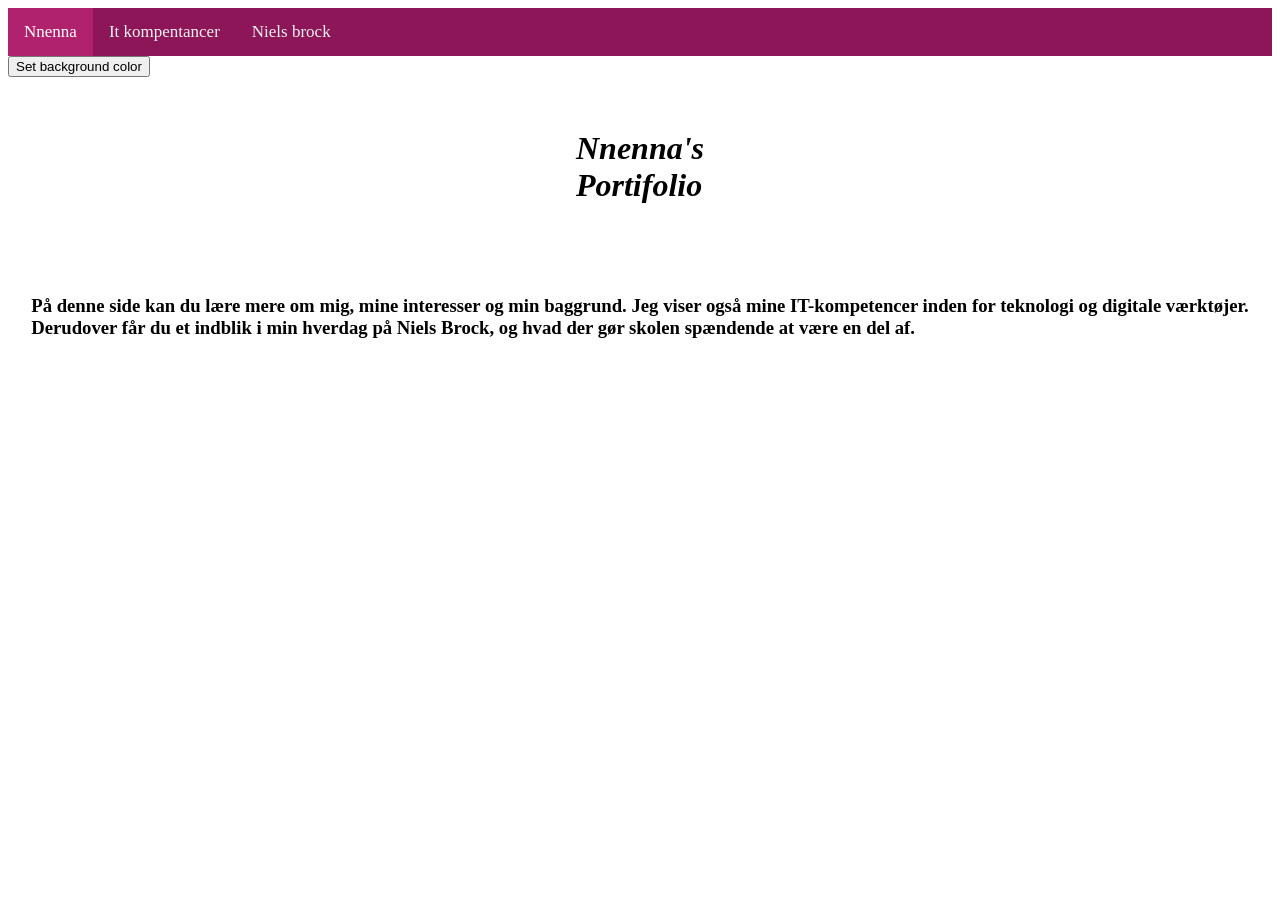
<file: index.html>
<!DOCTYPE html>
<html>
  <head>
    <link rel="stylesheet" href="homepage.css">
  </head>
  <body>



          
    <div class="topnav">
      <a class="active" href="Nnenna.html">Nnenna</a>
      <a href="it-kompetancer.html">It kompentancer</a>
      <a href="Nielsbrock.html">Niels brock</a>
    </div>
    
    
         
<button type="button" onclick="myFunction()">Set background color</button>

<script>
function myFunction() {
  document.body.style.backgroundColor = "pink";
}
</script>

    
    
   


<div class="nnennas-portifolio">
    <h1><p>Nnenna's<br> Portifolio </p></h1>

</div>

    
  

    
    <div class="introduktion">
      <h3><p> På denne side kan du lære mere om mig, mine interesser og min baggrund.  Jeg viser også mine
      IT-kompetencer inden for teknologi og digitale værktøjer. <br> Derudover får du et indblik i min
        hverdag på Niels Brock, og hvad der gør skolen spændende at være en del af.
        </p></h3>
        </div>
    

    
  </body>
</html>
</file>
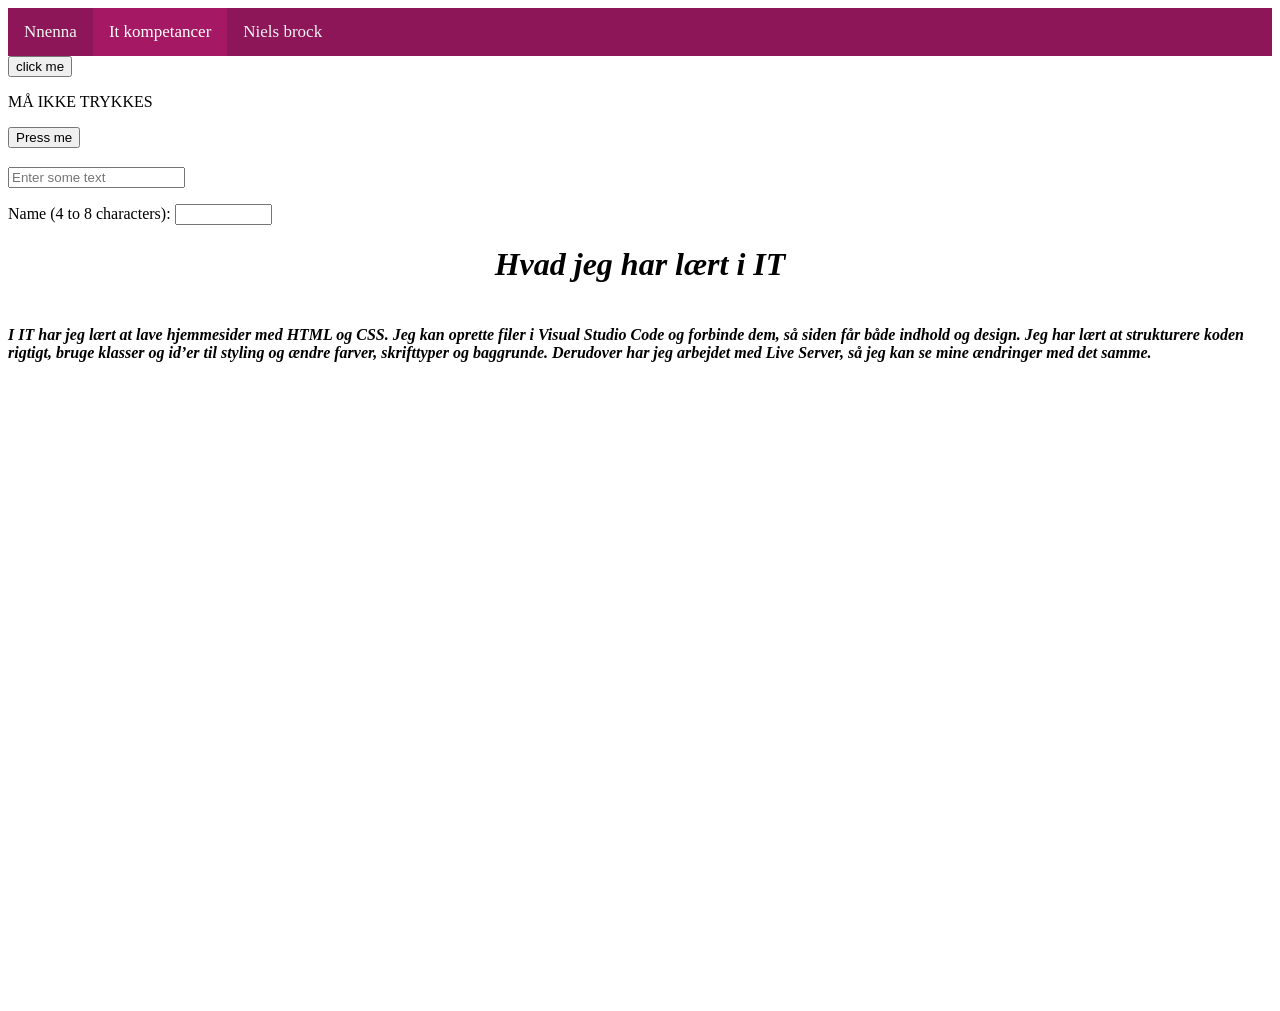
<file: It-kompetancer.html>
<!DOCTYPE html>
<html lang="da">
<head>
  <meta charset="UTF-8">
  <title>Test</title>
  <link rel="stylesheet" href="it-kompetancer.css">
</head>
<body>

  <!-- Top navigation -->
  <div class="topnav">
    <a href="index.html">Nnenna</a>
    <a class="active" href="it-kompetancer.html">It kompetancer</a>
    <a href="Nielsbrock.html">Niels brock</a>
  </div>

  <!-- Første knap + tekst -->
  <button onclick="myFunction()">click me</button>
  <p id="afsnit">MÅ IKKE TRYKKES</p>

  <!-- Din JavaScript-knap -->
  <button id="button_A">Press me</button>
  <h3 id="heading_A"></h3>


<!--live tegnoptælining-->
<input placeholder="Enter some text" name="name" />
<p id="values"></p>

<!-- tekst fra inputfelt-->
<label for="name">Name (4 to 8 characters):</label>

<input
  type="text"
  id="name"
  name="name"
  required
  minlength="4"
  maxlength="8"
  size="10" />



  <!-- Tekstsektion -->
  <div class="start">
    <h1>Hvad jeg har lært i IT</h1>
  </div>


  <div class="tekst">
    <h4>
      I IT har jeg lært at lave hjemmesider med HTML og CSS. Jeg kan oprette filer i Visual Studio Code og forbinde dem, så siden får både indhold og design. Jeg har lært at strukturere koden rigtigt, bruge klasser og id’er til styling og ændre farver, skrifttyper og baggrunde. Derudover har jeg arbejdet med Live Server, så jeg kan se mine ændringer med det samme.
    </h4>
  </div>

  <!-- App Lab iframe -->
  <div class="applab">
    <iframe width="392" height="620" style="border: 0px;" src="https://studio.code.org/projects/applab/yNFr-GhtyJuVmFScPdxW9U5-YcUbRU3DeMdlxlsC-Cs/embed"></iframe>
  </div>

  <!-- JavaScript link nederst -->
  <script src="button.js"></script>
</body>
</html>
</file>
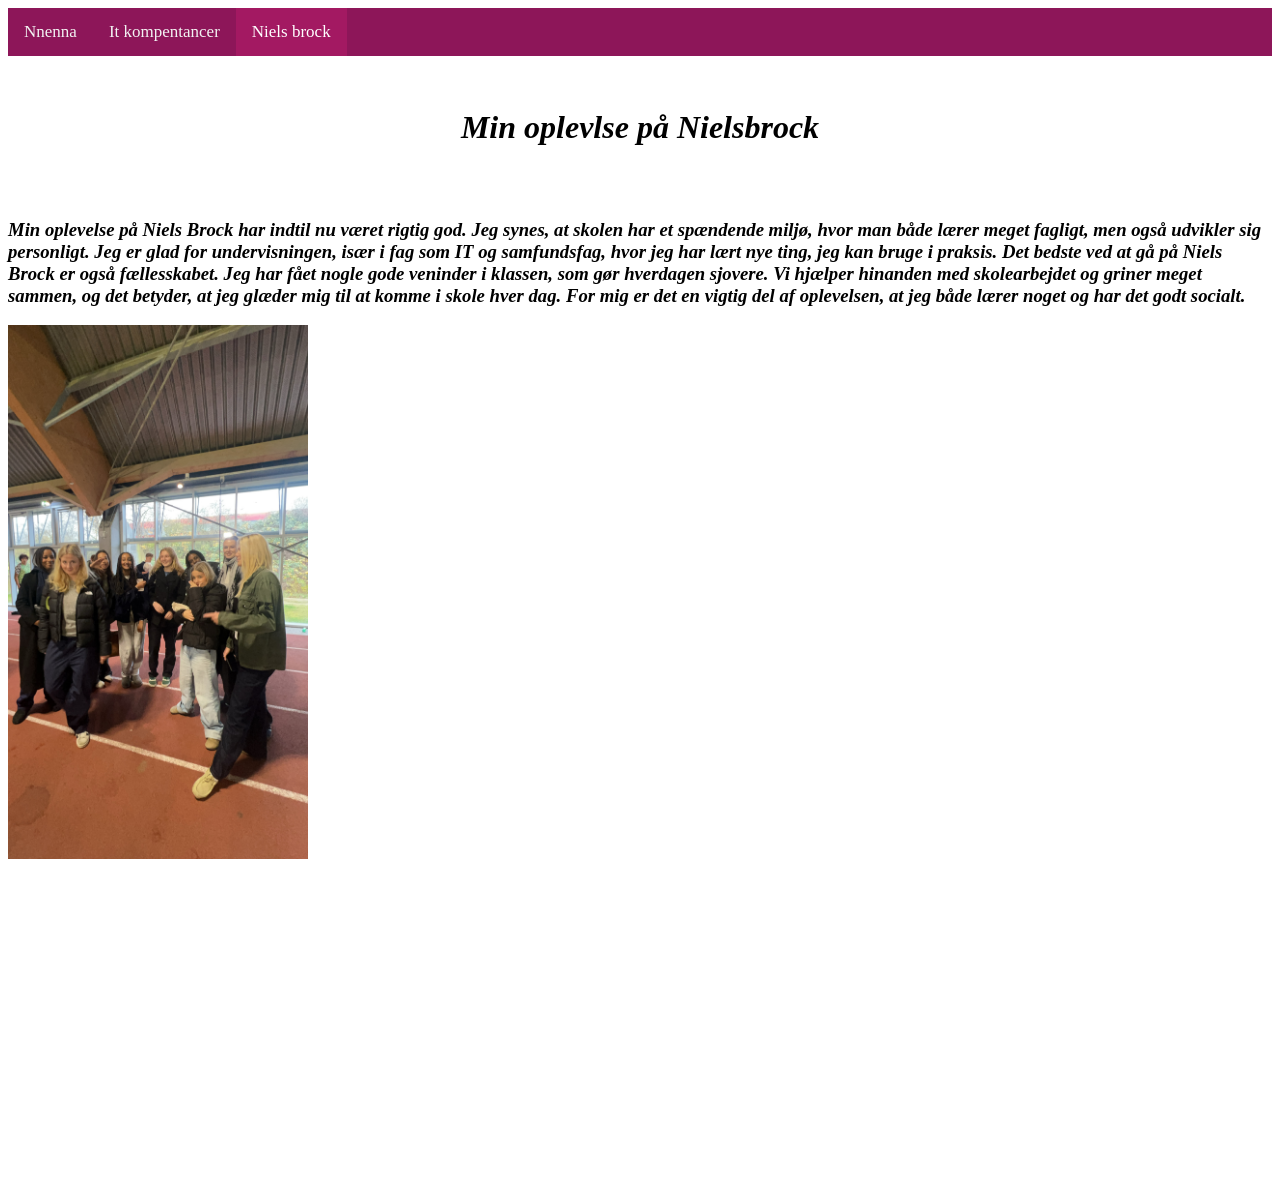
<file: Nielsbrock.html>
<!DOCTYPE html>
<html>
  <head>
        <link rel="stylesheet" href="Nielsbrock.css">
   
  </head>
  <body>
      <div class="topnav">
    <a href="index.html"> Nnenna</a>
      <a href="it-kompetancer.html">It kompentancer</a>
      <a class= "active" href="Nielsbrock.html">Niels brock</a>
    </div>
<div class="tekst-nieslbrock">
    <h1><p>Min oplevlse på Nielsbrock</p></h1>
</div>





<div class="teks-niels">
    <h3><p>Min oplevelse på Niels Brock har indtil nu været rigtig god. Jeg synes, at skolen har et spændende miljø, hvor man både lærer meget fagligt, men også udvikler sig personligt. Jeg er glad for undervisningen, især i fag som IT og samfundsfag, hvor jeg har lært nye ting, jeg kan bruge i praksis.
Det bedste ved at gå på Niels Brock er også fællesskabet. Jeg har fået nogle gode veninder i klassen, som gør hverdagen sjovere. Vi hjælper hinanden med skolearbejdet og griner meget sammen, og det betyder, at jeg glæder mig til at komme i skole hver dag. For mig er det en vigtig del af oplevelsen, at jeg både lærer noget og har det godt socialt.</p></h3>
</div>



<img class="julie" src="IMG_6484.JPG" alt="billede med pigerne">


<iframe class="video" width="560" height="315" 
src="https://www.youtube.com/embed/2YxfIQe9zFY?si=LbkG2tTXKH59PV_V" 
title="YouTube video player"
frameborder="0" allow="accelerometer; autoplay; clipboard-write; encrypted-media; gyroscope; picture-in-picture; web-share" referrerpolicy="strict-origin-when-cross-origin" 
allowfullscreen></iframe>



  </body>
</html>
</file>
<file: homepage.css>
body {
  background: rgba(255, 251, 251, 0);
}
p {
  color: #000000;
}


.nnennas-portifolio{
    display:flex;
    justify-content: center;
    font-style: italic;
}

.introduktion{
    display: flex;
    justify-content: center;
    font-style:initial;
}





.topnav {
  background-color: #8d1659;
  overflow: hidden;
}


.topnav a {
  float: left;
  color: #f2f2f2;
  text-align: center;
  padding: 14px 16px;
  text-decoration: none;
  font-size: 17px;
}


.topnav a:hover {
  background-color: #ddd;
  color: rgba(204, 107, 159, 0.68);
}


.topnav a.active {
  background-color: hsla(329, 66%, 45%, 0.716);
  color: white;
}
</file>
<file: it-kompetancer.css>
.start { display:flex;
    justify-content: center;
    font-style: italic;

}
.tekst{ display:flex;
    justify-content: center;
    font-style: italic;
}

.applab{
    display:flex;
    justify-content: center;
}








.topnav {
  background-color: #8d1659;
  overflow: hidden;
}


.topnav a {
  float: left;
  color: #f2f2f2;
  text-align: center;
  padding: 14px 16px;
  text-decoration: none;
  font-size: 17px;
}


.topnav a:hover {
  background-color: #ddd;
  color: rgba(204, 107, 159, 0.68);
}


.topnav a.active {
  background-color: #b41b6a9f;
  color: white;
}
</file>
<file: Nielsbrock.css>
.tekst-nieslbrock {
     display:flex;
    justify-content: center;
    font-style: italic
}

.teks-niels {
    font-style: italic;
}

.julie {
    width: 300px;
    display: flex;
    justify-content: center;
}

.video {
  display: flex;
  flex-direction: row;
  justify-content: flex-end;
}



.topnav {
  background-color: #8d1659;
  overflow: hidden;
}


.topnav a {
  float: left;
  color: #f2f2f2;
  text-align: center;
  padding: 14px 16px;
  text-decoration: none;
  font-size: 17px;
}


.topnav a:hover {
  background-color: #ddd;
  color: rgba(204, 107, 159, 0.68);
}


.topnav a.active {
  background-color: #b41b6a97;
  color: white;
}
</file>
